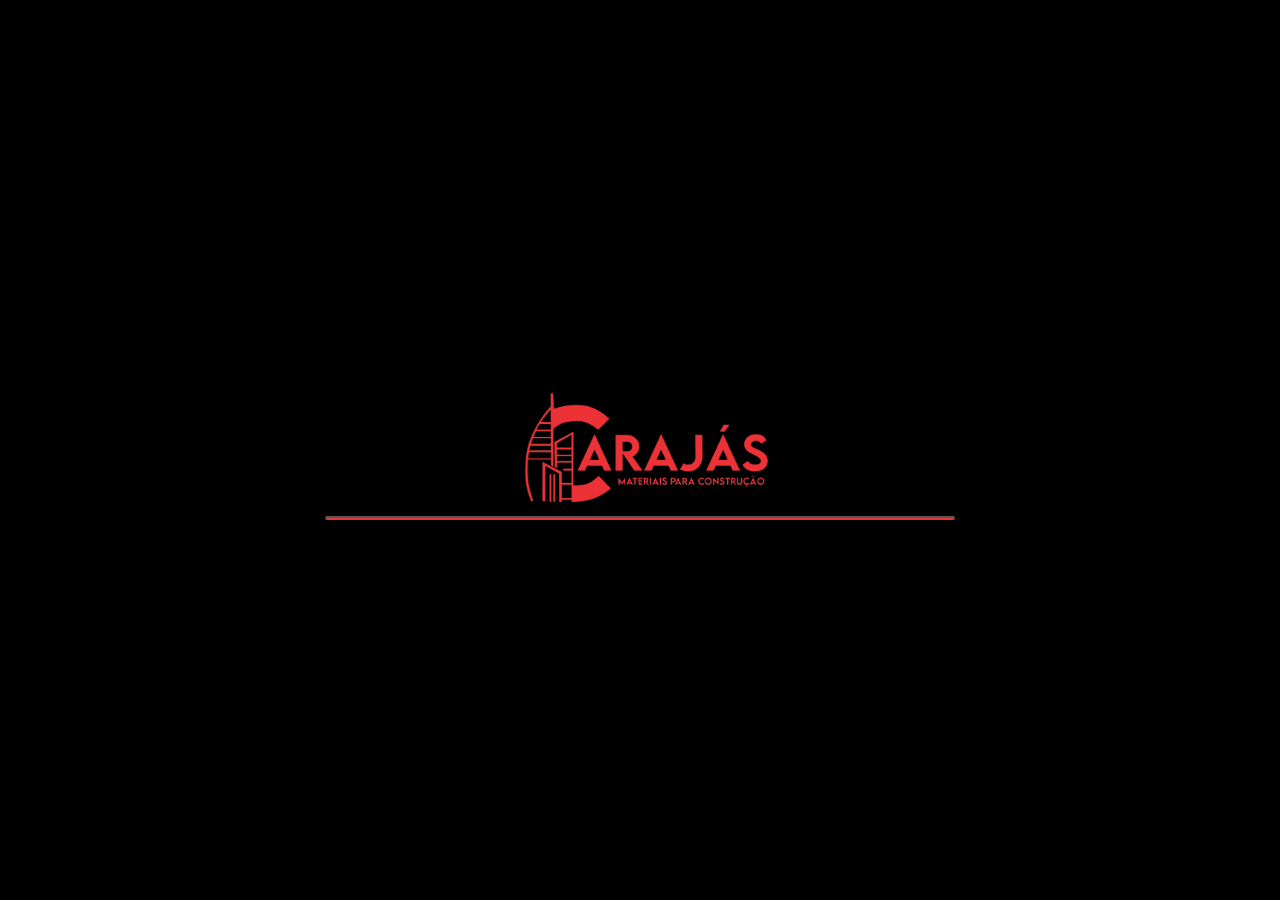
<file: index/index.html>
<!DOCTYPE html>
<html lang="pt-br">
<head>
    <meta charset="UTF-8">
    <meta name="viewport" content="width=device-width, initial-scale=1.0">
    <title>Carajas</title>
    <link rel="stylesheet" href="/style/style.css">
    <link rel="preconnect" href="https://fonts.googleapis.com">
    <link rel="preconnect" href="https://fonts.gstatic.com" crossorigin>    
    <link href="https://fonts.googleapis.com/css2?family=Inter:wght@100;200&family=Lalezar&display=swap" rel="stylesheet">
</head>

<body>
    <div class="loading-screen">
        <img src="/img/img/logo.png" alt="Logo" class="logo">
        <div class="loading">
            <div class="line-box">
                <div class="line" id="loading-line"></div>
            </div>
        </div>
    </div>

    <!-- Conteúdo principal (inicialmente oculto) -->
    <div class="home" style="display: none;">
        <nav class="navbar">
            <div class="left">
                <a class="logo" href="#home"><img src="/img/img/logo.png" alt="logo"></a>
            </div>

            <div class="right">
                <a href="https://api.whatsapp.com/send?phone=559491347449" target="_blank">
                 <img src="/img/ícones/ri_whatsapp-line.svg" alt="whatsapp">
                </a>                  
                <a href="https://instagram.com/carajasmateriais?igshid=OGQ5ZDc2ODk2ZA==" target="_blank">
                    <img src="/img/ícones/bi_instagram.svg" alt="instagram">
                </a>
                <a  href="mailto:joseherland@uol.com.br">
                    <img src="/img/ícones/iconoi_email.svg" alt="email">
                </a>
            </div>
        </nav>
        <div class="text">
            <p>O melhor pra você em </p>
            <h1>Tubos e tubulações</h1>
        </div>   
        
        <div class="select">

            <div class="card1">
                <a href="/index/cold.html">
                    <div class="category cold">
                          <img src="../img/ícones/água fria.svg" alt="Água fria">
                          <div class="description">
                            <h2>Água fria</h2>
                            <h3>Tubos e conexões soldáveis</h3> 
                          </div>                  
                    </div> 
                </a>
            </div>   

            <div class="card2">
                <a href="/index/hot.html">
                    <div class="category hot">
                        <img src="../img/ícones/água quente.svg" alt="Água quente">
                        <div class="description">
                           <h2>Água quente</h2>
                           <h3>Linha CPVC Ultraterm</h3>   
                        </div>
                    </div>
                </a>
                
            </div>

            <div class="card3">
                <a href="/index/sewage.html">
                    <div class="category sewage">
                        <img src="../img/ícones/esgoto.svg" alt="Esgoto">
                        <div class="description">
                           <h2>Esgoto</h2>
                           <h3>Tubos e conexões série normal</h3>   
                        </div>                
                    </div>
                </a>
            </div>     
            
            

        </div>

        <div class="location">
            <a href="https://www.google.com/maps/place/Av.+Transamaz%C3%B4nica,+2269+-+Cidade+Nova,+Marab%C3%A1+-+PA,+68501-660/@-5.3700301,-49.1323591,17z/data=!3m1!4b1!4m6!3m5!1s0x92c3a750e1c04235:0x1887f4d3d959e6a4!8m2!3d-5.3700354!4d-49.1297842!16s%2Fg%2F11c1cr7df6?entry=ttu" target="_blank">
               <img src="../img/ícones/outline_local.svg" alt="Local"> 
               <h3>Av. Transamazônica, 2269b - Cidade Nova, Marabá - PA, 68501-660</h3>
            </a>
        </div>
    
    </div>

    <script src="/javaScript/script.js"></script>
</body>
</html>
</file>
<file: style/style.css>
*,*::after,*::before{ 
  padding: 0;
  margin: 0;
  box-sizing: border-box;
  }
  
  /*perso nalizar cores*/
  :root{
  --cor-primary: #EC3237;
  --cor-texto-main: #E2E2E2;
  --cor-texto: #595858;
  --cor-background-main: #000;
  --cor-background: rgba(30, 30, 30, 0.74);
   --cor-background-fooder: #0E0E0E;
  --cor-cold-water:#0A98E9;
  --cor-hot-water:#D27C2C;
  --cor-sewage:#09B85A;
  --cor-shadow1:0px 4px 22px 0px rgba(10, 152, 233, 0.25);
  --cor-shadow2:0px 4px 22px 0px rgba(210, 124, 44, 0.25);
  --cor-shadow3:0px 4px 22px 0px rgba(9, 184, 90, 0.25);
}
  
body {
  font: 400 1rem 'Lalezar', sans-serif;
  color: var(--cor-texto-main);
  background: var(--cor-background);
  background-image: url(../img/img//wallpapperFiltro.png);
  background-repeat: no-repeat;
  background-size: cover;
  background-position: center; /* Centraliza o fundo */
  height: 100vh;
  margin: 0;
  overflow-y: hidden;
}

/*___________tela de carregamento_________*/

.loading-screen {
  width: 100%; /* Ajuste o tamanho conforme necessário */
  min-height: 100vh;
  display: flex;
  justify-content: center;
  align-items: center;
  flex-direction: column;
  background: #000;
}


.loading-screen img{
  width: 20%;
  flex-shrink: 0;    
}

.loading {
  width: 100%;
  height: auto;
  display: flex;
  justify-content: center;
}

.loading .line-box{
  padding: 2px;
  width: 70vh;
  height: 2px;
  background: #595858;
  border-radius: 15px;
}

.loading .line-box .line{
  width: 100%;
  height: 2px;
  background: #EC3237;
  animation: loading 2s forwards cubic-bezier(0,0,0,0);
}

@keyframes loading {
  0%{
      width: 0%;
  }
  100%{
      width: 100%;
  }
}

/*____________home_________________*/


.navbar{
display: flex;
justify-content: center;
justify-content: space-between;
margin: 23px;
padding:  8px;
}   
   
.navbar .left img{
  width: 75.702px;
  height: 40px;
  flex-shrink: 0;
  
} 

.navbar .right{
  display: flex;
  align-items: center;
  gap: 24px;
  padding-top: 8px;
  padding-right: 8px;
} 

.navbar .right img{
  width: 24px;
  height: 24px;
  justify-items: center;  
} 

.text {
  width: 100%;
  text-align: center;
  padding: 2%;
}

/*__________Texto central________*/

.text{
  padding: 40px 0 40px 0;
}

.text p{
  color:var(--cor-texto-main);
  font-family: Lalezar;
  font-size: 36px;
  font-style: normal;
  font-weight: 400;
  line-height: normal;
  line-height: 50.4px; /* 140% */
}

.text h1{
  color:var(--cor-texto-main);
  font-family: Lalezar;
  font-size: 64px;
  font-style: normal;
  font-weight: 400;
  line-height: normal;
  line-height: 89.6px; /* 140% */
  letter-spacing: 16.32px;
}

/*__________Categorias________*/

.select{
  width: 100%; 
  margin: 30px 0 50px 0; 
  display: flex;
  justify-content: center;
}

.select a{
  text-decoration: none;
  display: flex;
  justify-content: center;
    
}

.category{
  width: 400px;
  height: 140px;
  padding: 32px 40px;
  display: flex;
  margin: 0 8px 8px 8px ;
  justify-content: left;
  gap: 33px;
  background: var(--cor-background-main)  
}

.category img{
  width: 48px;
}

.category h3{
  color:var(--cor-texto);
  font-family: Inter;
  font-size: 16px;
  font-style: normal;
  font-weight: 400;
  line-height: normal;
}

.description{
  margin-top: 8px;
}

.description h2{
  font-family: Lalezar;
  font-size: 20px;
  font-style: normal;
  font-weight: 400;
  line-height: normal;
}

.cold h2{
  color: var(--cor-cold-water);
}

.hot h2{
  color: var(--cor-hot-water);
}

.sewage h2{
  color: var(--cor-sewage);
}

.cold :hover{
  box-shadow: var(--cor-shadow1);
}

.card1:hover::before {
  content: "";
  display: block;
  width: calc(100% - 16px);  
  height: 1px;
  margin-top: -4px;
  margin-left: 8px;
  display: flex;
  justify-items: center;
  background: var(--cor-cold-water);
}

.hot :hover{
  box-shadow:var(--cor-shadow2);
}

.card2:hover::before {
  content: "";
  display: block;
  width: calc(100% - 16px);  
  height: 1px;
  margin-top: -4px;
  margin-left: 8px;
  display: flex;
  justify-items: center;
  background: var(--cor-hot-water);
}

.sewage :hover{
  box-shadow: var(--cor-shadow3);
}

.card3:hover::before {
  content: "";
  display: block;
  width: calc(100% - 16px);  
  height: 1px;
  margin-top: -4px;
  margin-left: 8px;
  display: flex;
  justify-items: center;
  background: var(--cor-sewage);
}

.card1 .category *,
.card2 .category *,
.card3 .category *{
  pointer-events: none;
}

/*________Local________*/

.location{
  width: 100%;
  display: flex;
  justify-content: right;
  padding: 55px 8px 0 0;
}

.location a{
  width: 500px;
  text-decoration: none;
  display: flex;
  justify-items: center;
  gap: 16px;
}

.location h3 {
  color: var(--cor-texto);
  font-family: Lalezar;
  font-size: 16px;
  font-style: normal;
  font-weight: 400;
  line-height: normal;
}

.location img{
  width: 20px;
}

/*_____responsividade___*/

@media (max-width: 768px) {
  
}

@media only screen and (min-width: 992px) and (max-width: 1200px) {
  /* Estilos para desktops padrão */
}

@media only screen and (min-width: 1201px) {
  /* Estilos para desktops maiores ou monitores widescreen */
 
  

}
</file>
